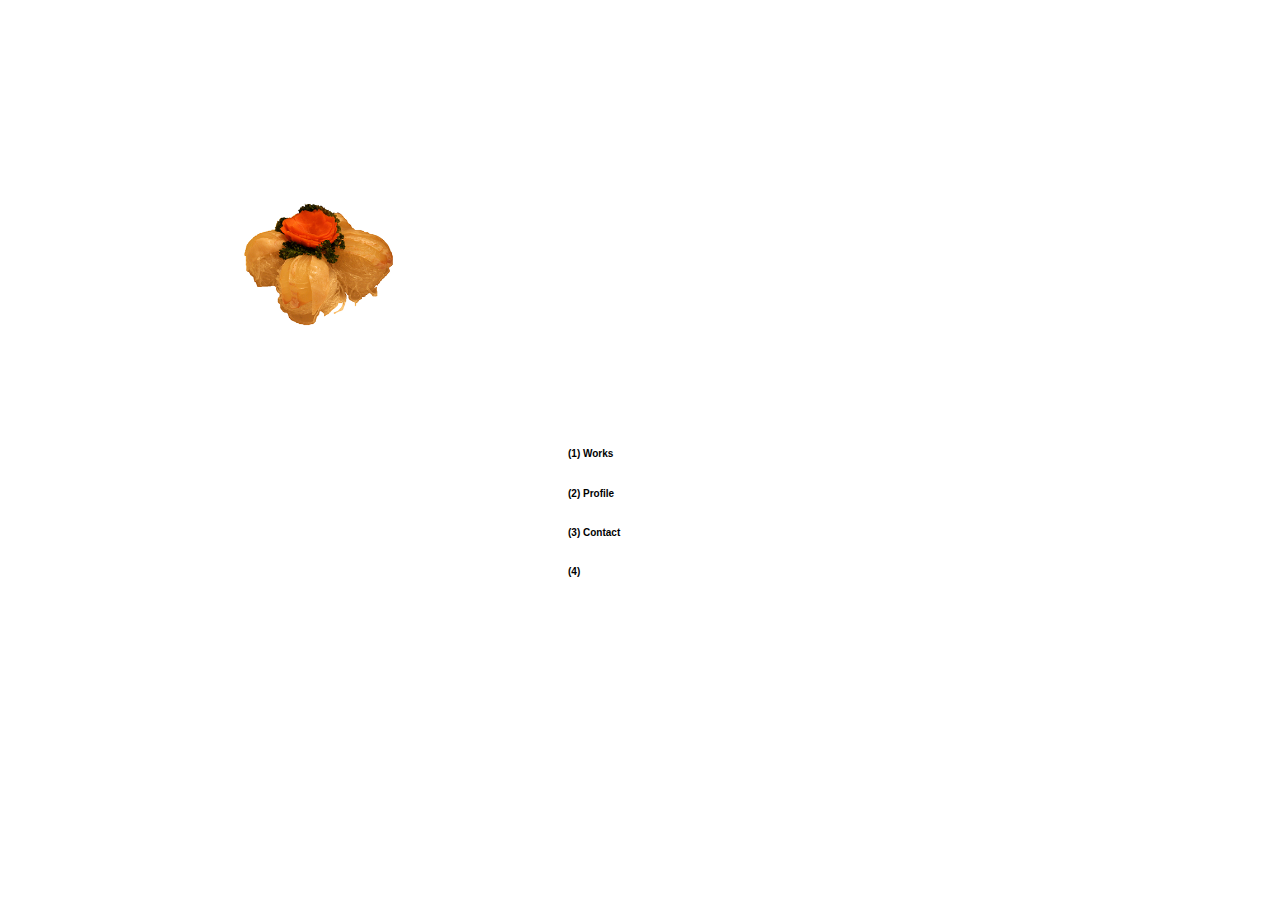
<file: index.html>
<!DOCTYPE html>

<html>
	<head>
		<title>Joann Ahn</title>
		
		<link href="_styles/global.css" rel="stylesheet">
		<script src="_scripts/global.js"></script>		 

	</head>
	
	<body class="main">
	
		<div class="header-bg"></div>

		<div id="wrapper">

			<header>
				<h1>
				<p></p>
				</h1>
			</header>

			<img border="0" src="images/flower.png" width="384" height="308">

			<nav>
				<h4><ul id="(1) Works-nav">
					<li data-link="(1) Works/works.html"><a href="(1) Works/works.html">(1) Works</a></li>
				</h4>	
				<h4><ul id="(2) Profile-nav"> 
					<li data-link="(2) Profile/profile.html"><a href="(2) Profile/profile.html">(2) Profile</a></li>
				</h4>
				<h4><ul id="(3) Contact-nav">
					<li data-link="(3) Contact/contact.html"><a href="(3) Contact/contact.html">(3) Contact</a></li>
				</h4>
				<h4><ul id="(4)-nav">
					<li data-link="(4)/4.html"><a href="(4)/4.html">(4)</a></li>
				</h4>

			</nav>

			 


		</div>
	
	</body>
</html>
</file>
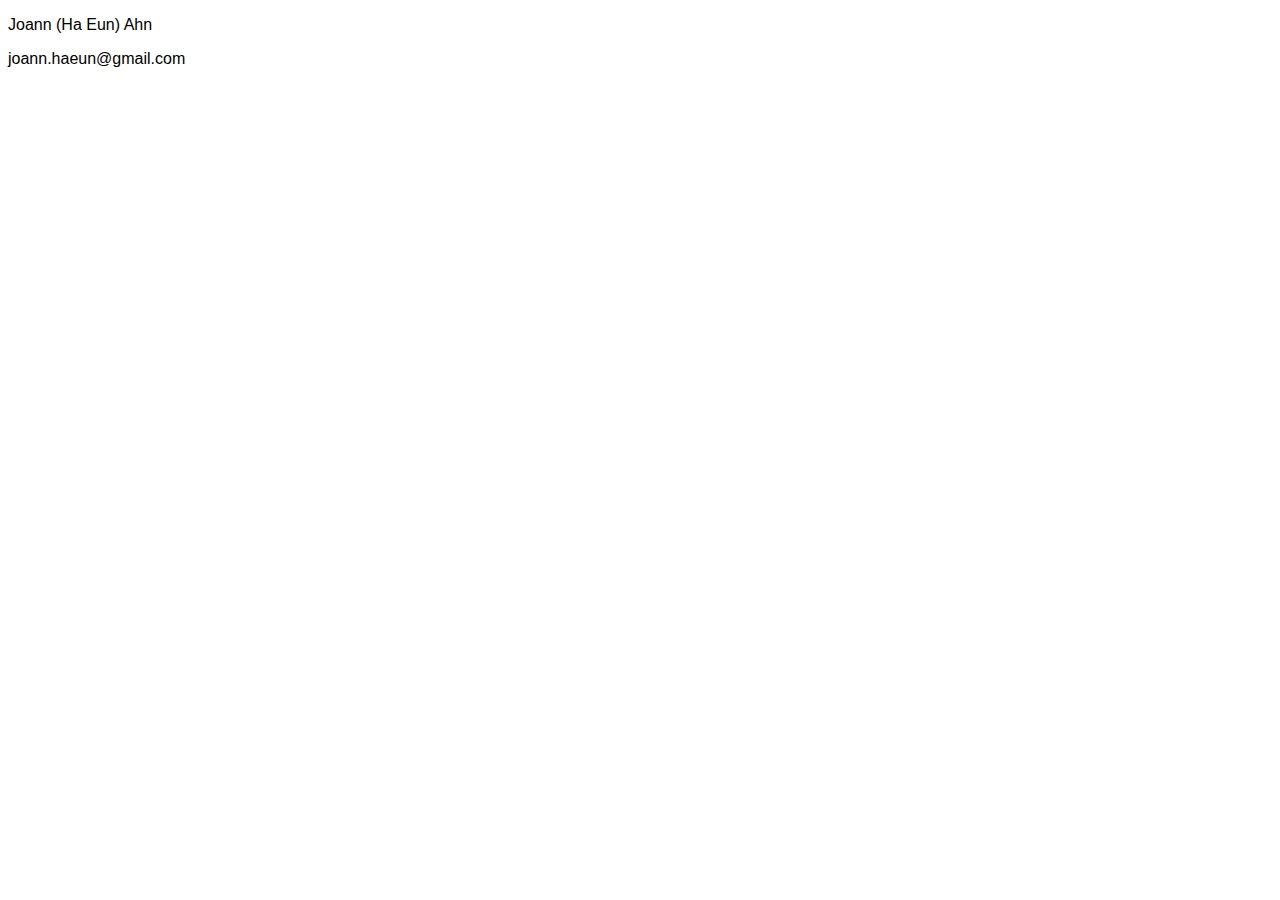
<file: (3) Contact/contact.html>
<!DOCTYPE html>

<html>
<head>
<title>contact</title>
<link href="../../_styles/global.css" rel="stylesheet">
</head>
  
<body>
  
<p>Joann (Ha Eun) Ahn</p>
<p>joann.haeun@gmail.com</p>
  
</body>
</html>
</file>
<file: _styles/global.css>
/* Global Styles */

body.main {
	margin: 0;
	background: white;
}

body {
	font-family: Arial;
}

h1 {
	text-transform: uppercase;
	font-size: 1.3em;
	margin-left: 20px;
	line-height: 100px;
}


h4 {
	margin-left: 400px;

}

/* Global Layout */

#wrapper {
	position: relative;
	width: 1024px;
	height: 768px;
	overflow: hidden;
	margin: auto;
	top: 0px;
}

.header-bg {
	position: absolute;
	background: white;
	opacity: .3;
	width: 100%;
	height: 100px;
}

header {
	position: relative;
	top:0;
	width: 100%;
	height: 110px;
	overflow:hidden;
}

iframe#content-frame {
	width: 824px;
	height: 568px;
	background: white;
	float: right;
	text-align: center;
	border: none;
}

/* Global Navigation */

nav {
	width: 1440px;
	height: 900px;
	background: white;
	float: left;
}

nav li {
	list-style: none;
}

nav a {
	font-family: Arial;
	font-size: 10px;
	color: black;
	text-decoration: none;
}

nav a:hover {
	color: blue;
	font-weight: bold;
	background-color: blue;

}
</file>
